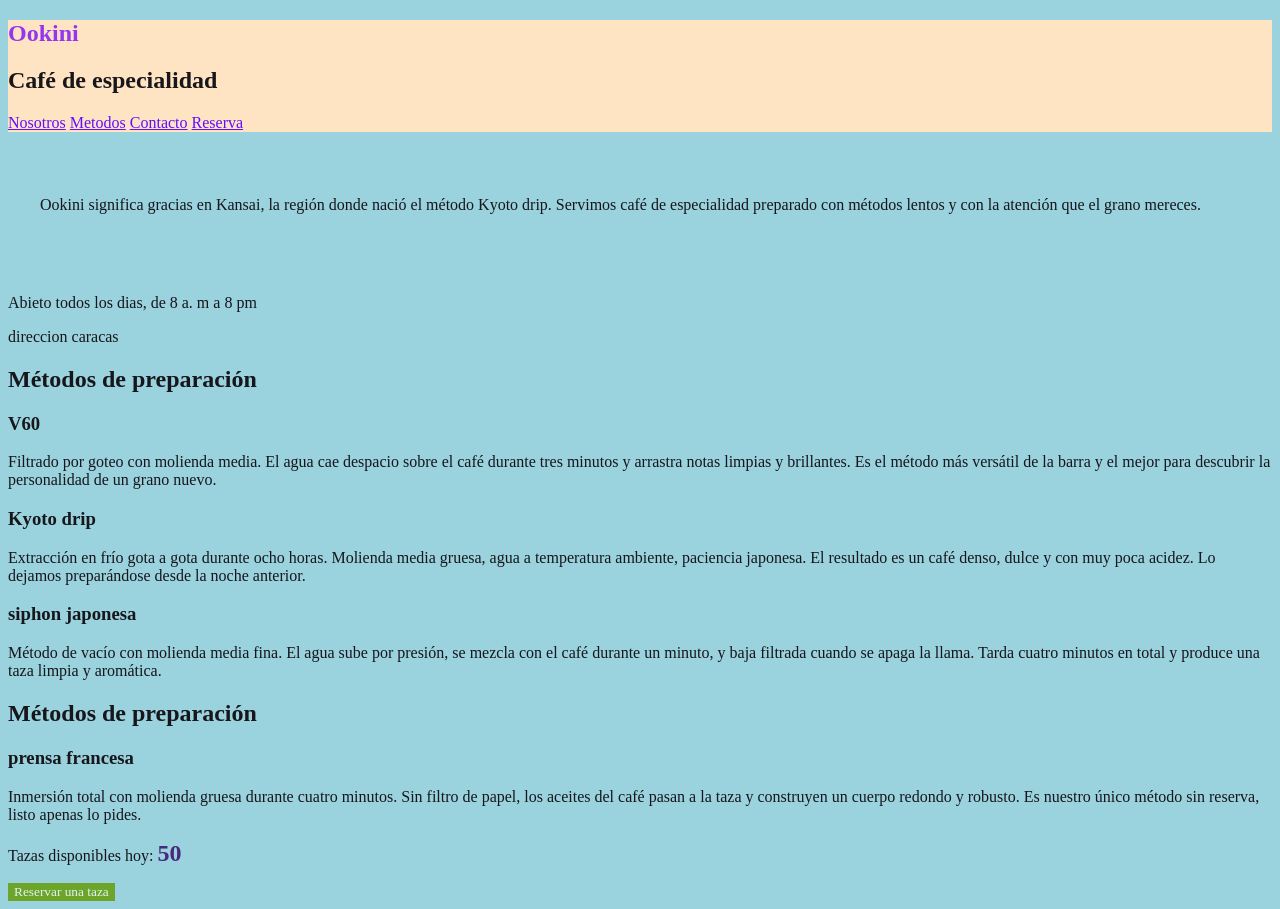
<file: index.html>
<!DOCTYPE html>
<html lang="es">

<head> <!--INFORMACIO SOBRE LA PAGINA-->
    <meta charset="UTF-8">
    <meta name="viewport" content="width=device-width, initial-scale=1.0">
    <title>okini</title>
    <link rel="stylesheet" href="styles.css">
</head>

<body> <!--  ES LO QUE EL VISITANTE VE CUANDO ENTRA // la pagina va dentro del BODY -->
    <header>
        <nav>
            <h1>Ookini</h1>
            <h2>Café de especialidad</h2>
            <a href="#nosotros">Nosotros</a>
            <a href="#metodos">Metodos</a>
            <a href="#contacto">Contacto</a>
            <a href="#reserva">Reserva</a>
        </nav>

    </header>
    <main>
        <section id="metodos">

            <p>Ookini significa gracias en Kansai, la región donde nació el método Kyoto drip. Servimos café de
                especialidad
                preparado con métodos lentos y con la atención que el grano mereces.</p>
        </section>
    </main>
       <footer id ='contacto'>
        <p>Abieto todos los dias, de 8 a. m a 8 pm</p>
        <p>direccion caracas</p>

       </footer>
    <h2>Métodos de preparación</h2>
    
    <h3>V60</h3>
    <p>Filtrado por goteo con molienda media. El agua cae despacio sobre el café durante tres minutos y arrastra notas
        limpias y brillantes. Es el método más versátil de la barra y el mejor para descubrir la personalidad de un
        grano nuevo.</p>
        
        <h3>Kyoto drip</h3>
    <p>Extracción en frío gota a gota durante ocho horas. Molienda media gruesa, agua a temperatura ambiente, paciencia
        japonesa. El resultado es un café denso, dulce y con muy poca acidez. Lo dejamos preparándose desde la noche
        anterior.</p>
        
        <h3>siphon japonesa</h3>
    <p>Método de vacío con molienda media fina. El agua sube por presión, se mezcla con el café durante un minuto, y
        baja filtrada cuando se apaga la llama. Tarda cuatro minutos en total y produce una taza limpia y aromática.</p>
    <footer id = 'nosotros'> 
    <h2>Métodos de preparación</h2>
        <h3>prensa francesa</h3>
        <p>Inmersión total con molienda gruesa durante cuatro minutos. Sin filtro de papel, los aceites del café pasan a la
        taza y construyen un cuerpo redondo y robusto. Es nuestro único método sin reserva, listo apenas lo pides.</p>

    </footer>

    <section id ='reservas'>
    <p>Tazas disponibles hoy: <Span id='contador-tazas'>50</Span></p>
    <button id = "boton-reservar">Reservar una taza</button>
            
    </section>
    <script src="scrip.js"></script>
</body>

</html>
</file>
<file: styles.css>
body{ background-color: rgb(154, 210, 222);/* para el fondo*/
    font-family: 'Times New Roman', Times, serif; /*tipo de text*/
    color: rgb(22, 22, 27); /*para las letras*/

}

h1{
    color: rgb(149, 53, 239); 
    font-size: 2,5rem; /* tamaño del titulo*/
}

header {
    padding: 1,5rem 2rem;
    border-bottom: 1px rgb(66, 157, 255);
    background-color: bisque;
}

nav a{
    color: rgb(95, 14, 255);

}

main {
    padding: 3rem 2rem;
}

#contador-tazas{
    font-size: 1.5rem;
    font-weight: bold;
    color: rgb(73, 40, 126);
}

#boton-reservar {
    display: block;
    margin-top: 1rem;
    padding: 0,5rem 1,25rem;
    background-color: rgb(108, 165, 42);
    color: rgb(226, 243, 243);
    border: none;
    font-family: 'Times New Roman', Times, serif;
    font-size: 1,9rem;
    cursor: pointer;
}
</file>
